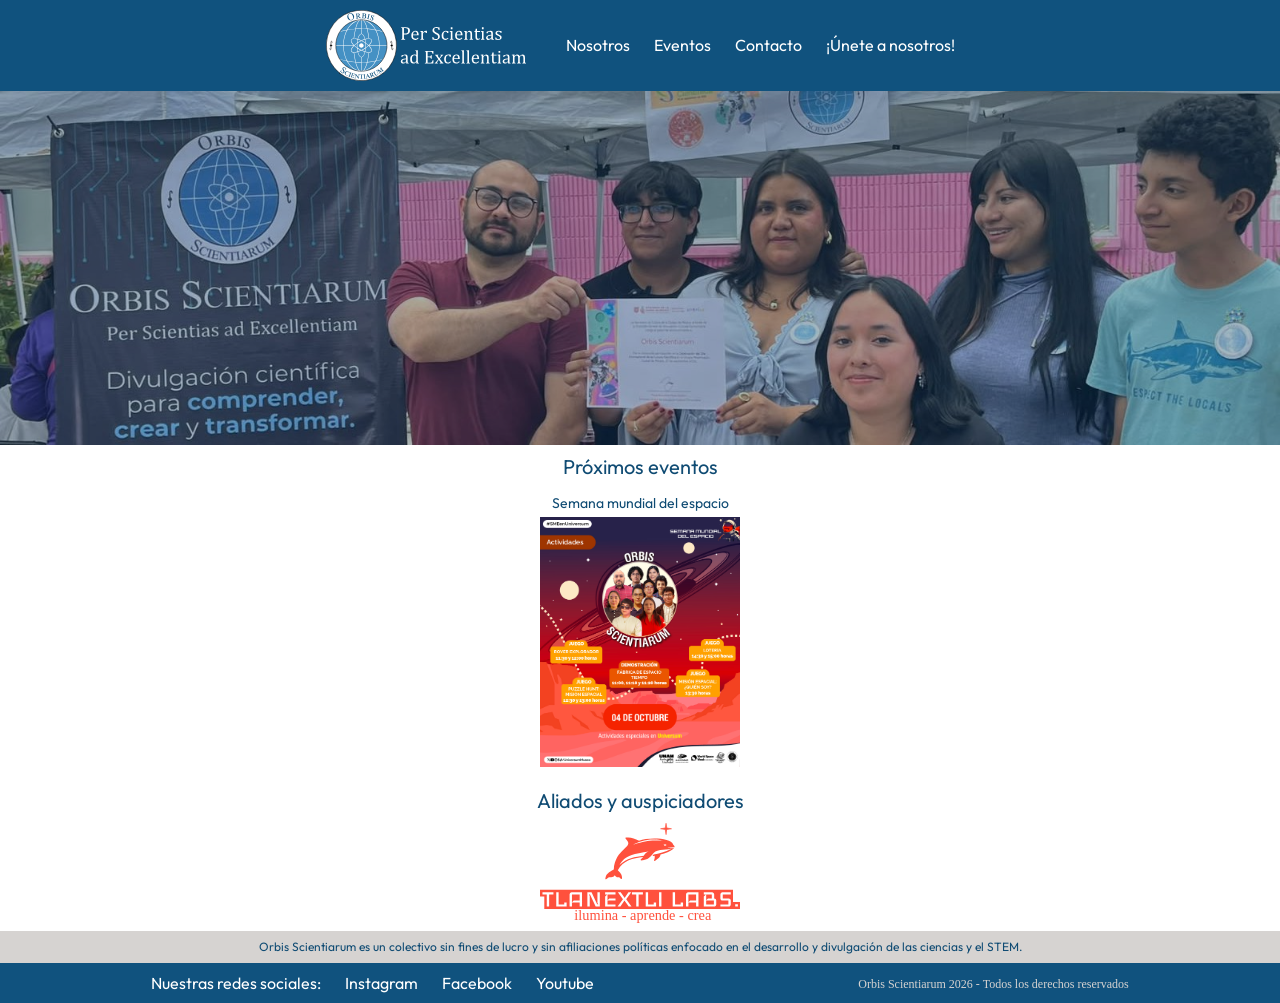
<file: index.html>
<!DOCTYPE html> 
<html lang="es"> 
    <head> 
        <meta charset="utf-8"> 
        <meta name="viewport" content="width=device-width, initial-scale=1, shrink-to-fit=no"> 
        <title>Página principal</title>         
        <link href="tailwind_theme/tailwind.css" rel="stylesheet" type="text/css">
    </head>     
    <body class="text-az_sc-600" style="">
        <header>
            <div class="bg-az_sc-500 block flex flex-row gap-10 items-center justify-center py-2.5">
                <img src="main.svg" width="200">
                <div class="block flex gap-6 justify-between justify-center">
                    <a href="" class="font-serif text-white">Nosotros</a>
                    <a href="" class="font-serif text-white">Eventos</a>
                    <a href="" class="font-serif text-white">Contacto</a>
                    <a href="" class="font-serif text-white">¡Únete a nosotros!</a>
                </div>
            </div>
            <section class="bg-az_sc-400 flex h-fit items-center justify-center overflow-hidden relative">
                <picture>
                    <img src="Primerafoto.w1600-h443-c800_515.jpg" data-pg-alt-review="crop">
                    <div class="absolute bg-az_sc-950/35 inset-0"></div>
                </picture>
            </section>
            <main>
                <div class="flex justify-center py-2">
                    <span class="font-serif text-xl">Próximos eventos</span>
                </div>
                <section class="justify-center pb-5">
                    <table class="m-auto">
                        <tbody class="flex flex-row gap-10">
                            <tr>
                                <td><span class="flex font-serif justify-center leading-loose text-sm">Semana mundial del espacio</span><a href="https://www.instagram.com/p/Ddr1M25Rz9K/" target="_blank"><img data-pg-alt-review="image" src="banner_e1.jpg" width="200"></a></td>
                                <td></td>
                                <td></td>
                            </tr>
                        </tbody>
                    </table>
                </section>
                <section>
                    <span class="flex font-serif justify-center text-xl">Aliados y auspiciadores</span>
                    <div class="flex flex-row justify-center py-2">
                        <img src="Tlanextli.svg" data-pg-alt-review="image" width="200">
                    </div>
                </section>
            </main>
        </header>
        <footer class="bg-stone-300">
            <span class="block flex font-serif items-center justify-center py-2 text-xs">Orbis Scientiarum es un colectivo sin fines de lucro y sin afiliaciones políticas enfocado en el desarrollo y divulgación de las ciencias y el STEM.</span>
            <section class="bg-az_sc-500 flex flex-row gap-6 items-center justify-center py-2 text-white">
                <span class="font-serif text-white">Nuestras redes sociales:</span>
                <a class="font-serif text-white" href="https://www.instagram.com/orbisscientiarum/" target="_blank">Instagram</a>
                <a class="font-serif text-white" href="https://www.facebook.com/profile.php?id=61582458778198&locale=es_LA" target="_blank">Facebook</a>
                <a class="font-serif text-white" href="https://www.youtube.com/@OrbisScientiarum" target="_blank">Youtube</a>
                <div class="">
                    <span class="pl-60 text-center text-stone-300 text-xs">Orbis Scientiarum 2026 - Todos los derechos reservados</span>
                </div>
            </section>
        </footer>         
    </body>     
</html>
</file>
